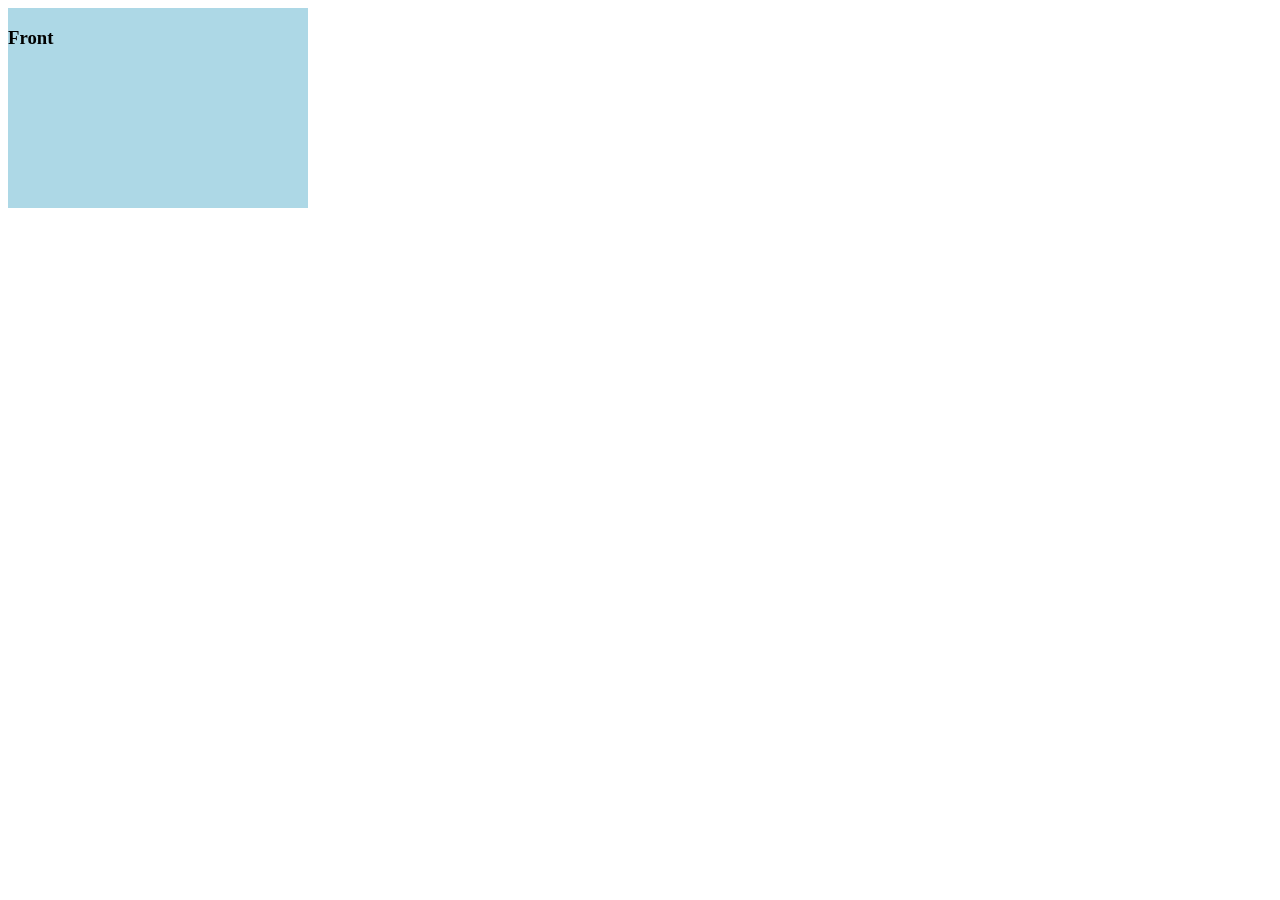
<file: Untitled-1.html>
<!DOCTYPE html>
<html>
<head>
<style>
    .flip-card {
    width: 300px;
    height: 200px;
    perspective: 1000px;
    }
    .flip-card-inner {
        width: 100%;
        height: 100%;
        transition: transform 0.6s;
        transform-style: preserve-3d;
        position: relative;
    }
    .flip-card:hover .flip-card-inner {
    transform: rotateY(180deg);
    }
    .flip-card-front, .flip-card-back {
    width: 100%;
    height: 100%;
    position: absolute;
    backface-visibility: hidden;
    }
    .flip-card-back {
    transform: rotateY(180deg);
    background: #eee;
    pointer-events: auto;
    z-index: 3;
    }
    .linkedin-btn {
    margin-top: 80px;
    display: inline-block;
    padding: 10px 20px;
    background: #0077B5;
    color: white;
    text-decoration: none;
    border-radius: 5px;
    }
</style>
</head>
<body>
<div class="flip-card">
    <div class="flip-card-inner">
    <div class="flip-card-front" style="background: lightblue;">
        <h3>Front</h3>
    </div>
    <div class="flip-card-back">
        <h3>Back</h3>
        <a class="linkedin-btn" href="https://www.linkedin.com/in/naveen-murugesh-t-0b0670309" target="_blank">View LinkedIn</a>
    </div>
    </div>
</div>
</body>
</html>
</file>
